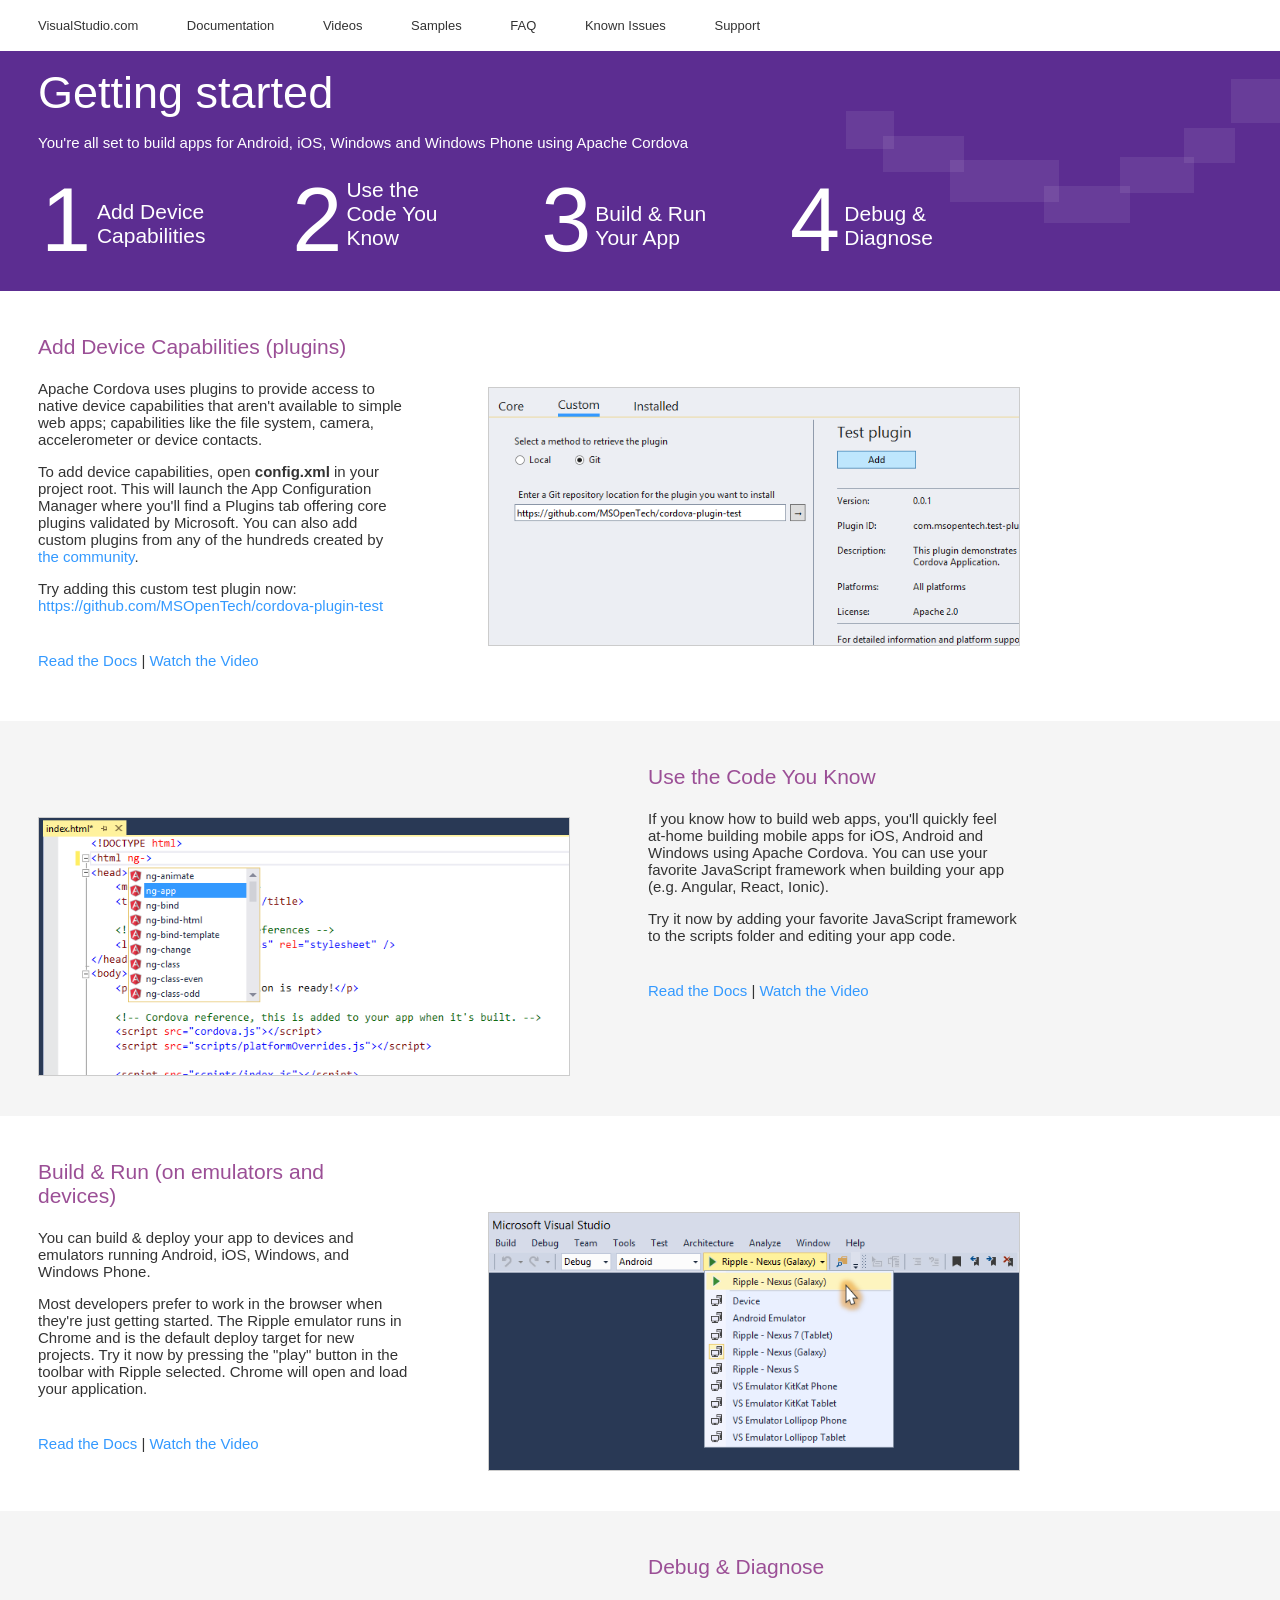
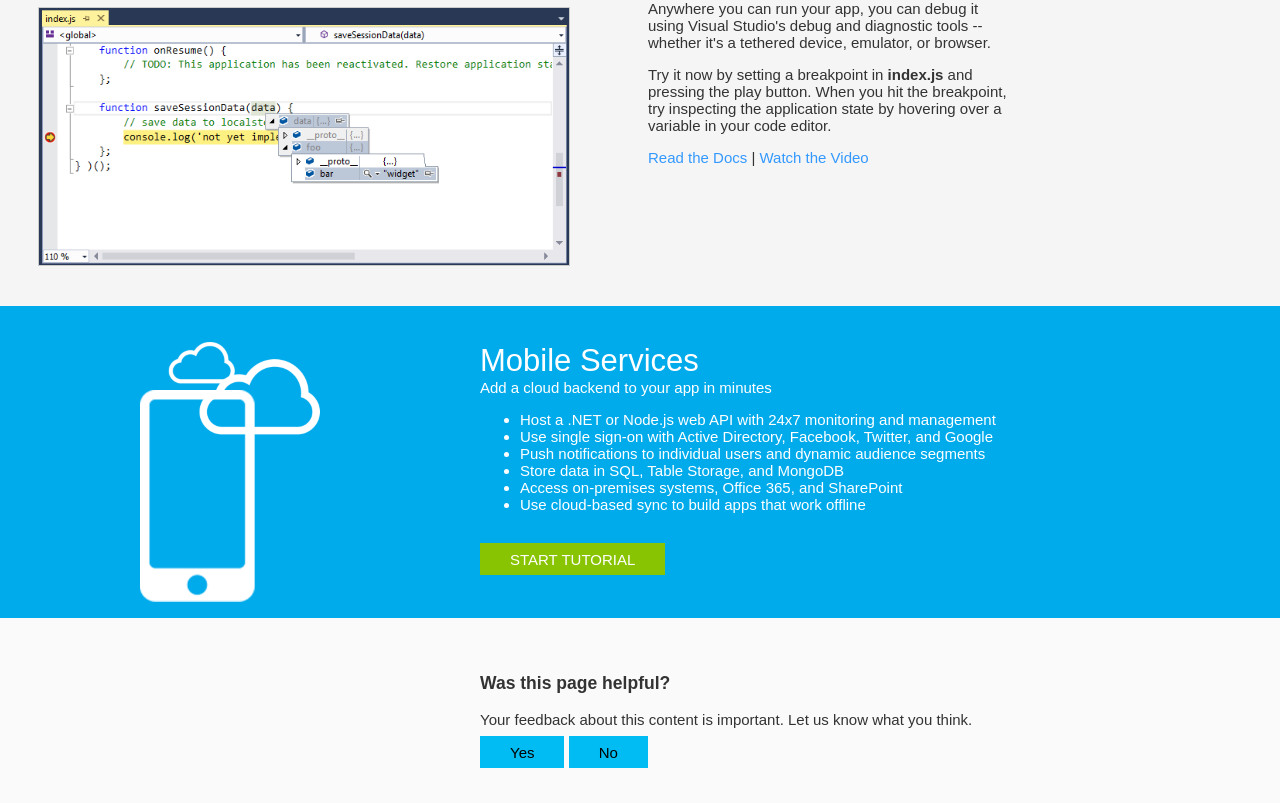
<file: IranAudioGuide/IranAudioGuide/Project_Readme.html>
<!DOCTYPE html>
<html>
<head>
	<title>Getting started with Visual Studio Tools for Apache Cordova</title>
	<style type="text/css">
		.startpage 			{ margin: 0; font: 15px 'Segoe UI', tahoma, arial, helvetica, sans-serif; text-align: left; min-width: 980px; color: #333; }

		a:link				{ text-decoration: none; color: #3399ff; }
		a:visited			{ text-decoration: none; }


		.nav 				{ font-size: 13px; display: block; margin: 0; padding: 18px 38px}
		.nav a				{ display: inline-block; text-align: left; padding-left: 45px; }
		.nav a:first-child	{ padding-left: 0px; }
		.nav a:link			{ text-decoration: none; color: #333; }
		.nav a:hover		{ color: #9b4f96; }


		.hero 				{ background-color: #5C2D91; color: #FFFFFF; padding: 16px 38px 16px; 
							  background-repeat: no-repeat;
							  background-image: url([data-uri]) }
		.hero > h1			{ font-size: 45px; font-weight: normal; margin: 0; padding: 0; }
		.hero > h2			{ font-size: 15px; font-weight: normal; margin: 15px 0; padding: 0; }

		.hero table			{ width: 1000px; margin: 10px 0 0 0; }
		.hero tr 			{ vertical-align: top; }

		.step a				{ color: white; font-size: 21px; }
		.step .snum			{ font-size: 90px; display: inline-block; }
		.step .jumplink		{ display: inline-block; width: 125px; vertical-align: super; }


		.pagewrap			{ margin: 0 auto 0 0; padding: 44px 38px 37px 38px; clear: both; overflow-x: hidden; }		
		.pagewrap.altbg		{ background-color: #F5F5F5; }

		.restricted			{ width: 980px; }

		.stepcontent		{ margin: 0; width: 370px; float: left; }
		.stepcontent > h2	{ font-size: 21px; font-weight: normal; margin: 0 0 21px 0; padding: 0; color: #9b4f96; }

		.stepcontent .moreinfo 	{ margin-top: 38px; }

		.stepimage 			{ width: 530px; float: right; }
		.stepimage img 		{ width: 530px; height: 257px; margin-top: 52px; border: 1px solid #ccc; }
		
		.altbg .stepcontent { float: right; }
		.altbg .stepimage   { float: left; }


		.sidekick			{ padding: 37px 33px 43px 480px; margin: 0; background-color: #00ABEC; color: #FFFFFF;
							  background-position: 140px 36px; 
							  background-repeat: no-repeat;
							  background-image: url([data-uri]) }
		.sidekick > h2		{ font-size: 31px; font-weight: normal; margin: 0; padding: 0; }
		.cpsloal > h3		{ font-size: 21px; font-weight: normal; margin: 48px 0 0 0; padding: 0; }
		.cpsloal p.alatsea	{ margin: 0; }
		
		.sidekick p 		{ margin-top: 0px; }
		.sidekick a 		{ padding: 0.5em 2em; background-color: #89c402; color: white; margin-top: 15px;  margin-right: 7px; text-transform: uppercase; display: inline-block; }
		.sidekick a:hover	{ background-color: #6A9800; }

		.feedbackhero 			{ padding: 37px 33px 43px 480px; background-color: #FAFAFA; }
		.feedbackhero a 		{ padding: 0.5em 2em; background-color: #00bcf2; color: black; margin-top: 2em; }
		.feedbackhero a:hover	{ background-color: black; color: white; }

	</style>
</head>
<body class="startpage">
	<div class="nav">
			<a target="_blank" href="http://go.microsoft.com/fwlink/?LinkID=533110">VisualStudio.com</a>
			<a target="_blank" href="http://go.microsoft.com/fwlink/?LinkID=533111">Documentation</a>
			<a target="_blank" href="http://go.microsoft.com/fwlink/?LinkID=533112">Videos</a>
			<a target="_blank" href="http://go.microsoft.com/fwlink/?LinkID=533113">Samples</a>
			<a target="_blank" href="http://go.microsoft.com/fwlink/?LinkID=533114">FAQ</a>
			<a target="_blank" href="http://go.microsoft.com/fwlink/?LinkID=533115">Known Issues</a>
			<a target="_blank" href="http://go.microsoft.com/fwlink/?LinkID=533116">Support</a>
	</div>
	<div class="hero">
		<h1>Getting started</h1>
		<h2>You're all set to build apps for Android, iOS, Windows and Windows Phone using Apache Cordova</h2>
		<table>
			<tr>
				<td class="step">
					<a href="#add_device_capabilities">
						<span class="snum">1 </span>
						<span class="jumplink">Add Device Capabilities</span>
					</a>
				</td>
				<td class="step">
					<span class="shadow"></span>
					<span class="snum">2 </span>
					<span class="jumplink"><a href="#edit_code">Use the Code You Know</a></span>
				</td>
				<td class="step">
					<span class="shadow"></span>
					<span class="snum">3 </span>
					<span class="jumplink"><a href="#build_and_run">Build &amp; Run Your App</a></span>
				</td>
				<td class="step">
					<span class="shadow"></span>
					<span class="snum">4 </span>
					<span class="jumplink"><a href="#debug_and_diagnose">Debug &amp; Diagnose</a></span>
				</td>
			</tr>
		</table>
	</div>


	<div class="pagewrap">
		<div class="restricted">
			<div class="stepcontent">
				<h2 id="add_device_capabilities">Add Device Capabilities (plugins)</h2>
				<p>Apache Cordova uses plugins to provide access to native device capabilities that aren't available to simple web apps; capabilities like the file system, camera, accelerometer or device contacts.</p>
				<p>To add device capabilities, open <strong>config.xml</strong> in your project root. This will launch the App Configuration Manager where you'll find a Plugins tab offering core plugins validated by Microsoft.  You can also add custom plugins from any of the hundreds created by <a target="_blank" href="http://go.microsoft.com/fwlink/?LinkID=533117">the community</a>. </p>

				<p>Try adding this custom test plugin now: <a target="_blank" href="http://go.microsoft.com/fwlink/?LinkID=533118">https://github.com/MSOpenTech/cordova-plugin-test</a></p>


				<p class="moreinfo"><a target="_blank" href="http://go.microsoft.com/fwlink/?LinkID=533119">Read the Docs</a> | <a target="_blank" href="http://go.microsoft.com/fwlink/?LinkID=533120">Watch the Video</a></p>
			</div>
			<div class="stepimage">
				<img width='685' height='332' title='' alt='' src='[data-uri]'>
			</div>
		</div>	
	</div>

	<div class="pagewrap altbg">
		<div class="restricted">
			<div class="stepcontent">
				<h2 id="edit_code">Use the Code You Know</h2>
				<p>If you know how to build web apps, you'll quickly feel at-home building mobile apps for iOS, Android and Windows using Apache Cordova. You can use your favorite JavaScript framework when building your app (e.g. Angular, React, Ionic).</p>
				<p>Try it now by adding your favorite JavaScript framework to the scripts folder and editing your app code.</p>
				<p class="moreinfo"><a target="_blank" href="http://go.microsoft.com/fwlink/?LinkID=533121">Read the Docs</a> | <a target="_blank" href="http://go.microsoft.com/fwlink/?LinkID=533122">Watch the Video</a></p>
			</div>
			<div class="stepimage">
				<img width='685' height='332' title='' alt='' src='[data-uri]'>
			</div>
		</div>
	</div>

	<div class="pagewrap">
		<div class="restricted">
			<div class="stepcontent">
				<h2 id="build_and_run">Build &amp; Run (on emulators and devices)</h2>
				<p>You can build &amp; deploy your app to devices and emulators running Android, iOS, Windows, and Windows Phone.</p>
				<p>Most developers prefer to work in the browser when they're just getting started. The Ripple emulator runs in Chrome and is the default deploy target for new projects. Try it now by pressing the "play" button in the toolbar with Ripple selected. Chrome will open and load your application.</p>
				
				<p class="moreinfo"><a target="_blank" href="http://go.microsoft.com/fwlink/?LinkID=533123">Read the Docs</a> | <a target="_blank" href="http://go.microsoft.com/fwlink/?LinkID=533124">Watch the Video</a></p>
			</div>
			<div class="stepimage">
				<img width='685' height='332' title='' alt='' src='[data-uri]'>
			</div>
		</div>
	</div>

	<div class="pagewrap altbg">
		<div class="restricted">
			<div class="stepcontent">
				<h2 id="debug_and_diagnose">Debug &amp; Diagnose</h2>
				<p>Anywhere you can run your app, you can debug it using Visual Studio's debug and diagnostic tools -- whether it's a tethered device, emulator, or browser.</p>
				<p>Try it now by setting a breakpoint in <strong>index.js</strong> and pressing the play button.  When you hit the breakpoint, try inspecting the application state by hovering over a variable in your code editor.</p>
				<p><a target="_blank" href="http://go.microsoft.com/fwlink/?LinkID=533125">Read the Docs</a> | <a target="_blank" href="http://go.microsoft.com/fwlink/?LinkID=533126">Watch the Video</a></p>
			</div>
			<div class="stepimage">
				<img width='685' height='332' title='' alt='' src='[data-uri]'>
			</div>
		</div>
	</div>

	<div class="sidekick cpsloal">
		<h2>Mobile Services</h2>
		<p>Add a cloud backend to your app in minutes</p>
		<ul>
			<li>Host a .NET or Node.js web API with 24x7 monitoring and management</li>
			<li>Use single sign-on with Active Directory, Facebook, Twitter, and Google</li>
			<li>Push notifications to individual users and dynamic audience segments</li>
			<li>Store data in SQL, Table Storage, and MongoDB</li>
			<li>Access on-premises systems, Office 365, and SharePoint</li>
			<li>Use cloud-based sync to build apps that work offline</li>
		</ul>
		<a target="_blank" href="http://go.microsoft.com/fwlink/?LinkID=533127">Start Tutorial</a>
	</div>


	<div class="feedbackhero">
		<h3>Was this page helpful?</h3>
		<p class="alatsea">Your feedback about this content is important. Let us know what you think.</p>
		<a target="_blank" href="http://go.microsoft.com/fwlink/?LinkID=533128">Yes</a>
		<a target="_blank" href="http://go.microsoft.com/fwlink/?LinkID=533129">No</a>
	</div>


</body>
</html>
</file>
